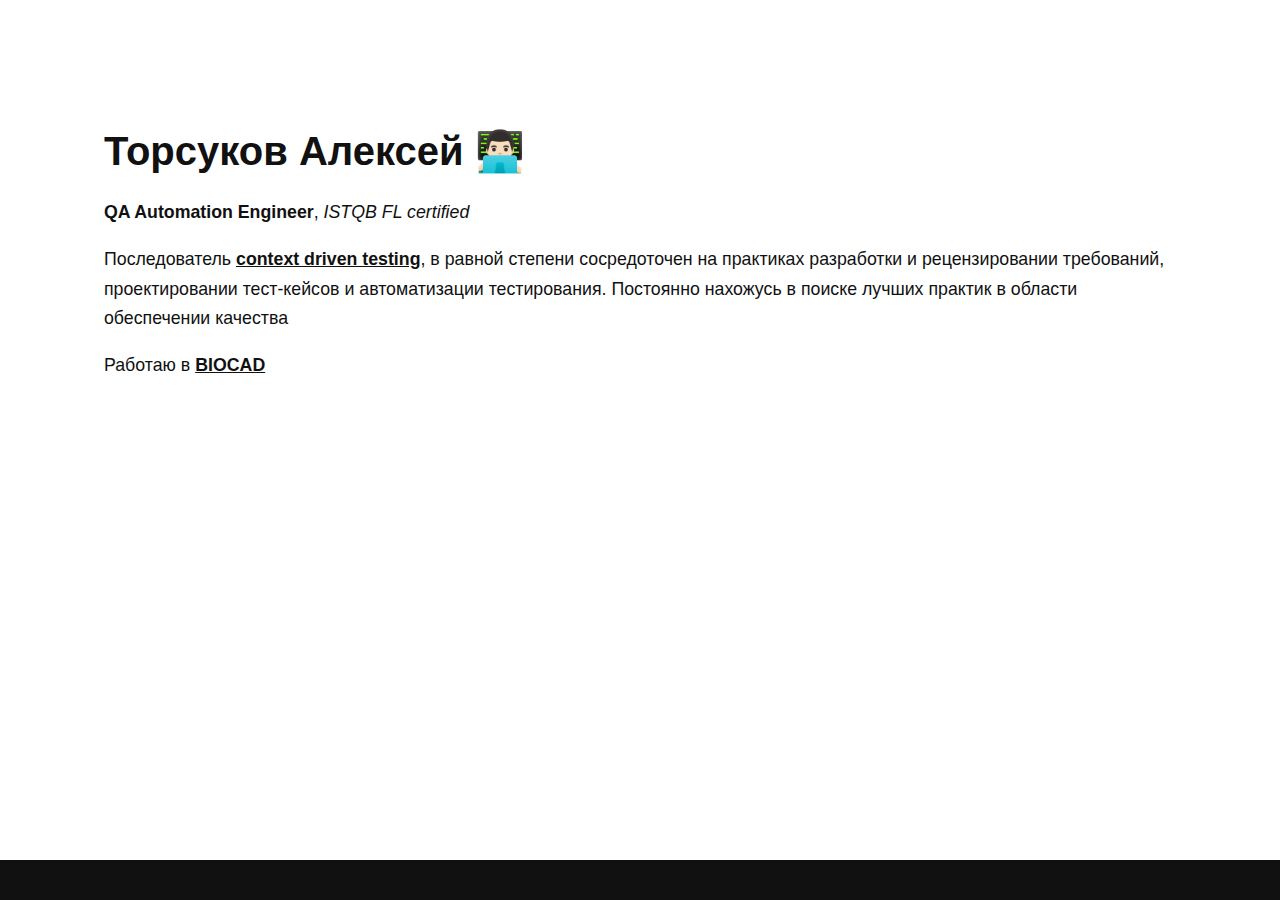
<file: index.html>
<!DOCTYPE html>
<html lang="ru">

<head>
  <meta charset="UTF-8">
  <meta name="viewport" content="width=device-width, initial-scale=1.0">
  <title>Торсуков Алексей</title>
  <link rel="icon" type="image/png" sizes="32x32" href="resources/light-mode.png" />
  <link rel="stylesheet" href="css/main.css">
  <link rel="stylesheet" href="https://cdnjs.cloudflare.com/ajax/libs/font-awesome/6.5.2/css/all.min.css">
  <script src="script.js"></script>
</head>

<body>
  <header class="intro animate">
    <h1>Торсуков Алексей <img src="resources/light-mode.png" alt="emoji"> </h1>
    <p><b>QA Automation Engineer</b>, <i>ISTQB FL certified</i></p>
    <p>Последователь <a href="https://context-driven-testing.com"><b>context driven testing</b></a>, в равной степени
      сосредоточен на практиках разработки и рецензировании требований, проектировании тест-кейсов и автоматизации
      тестирования. Постоянно нахожусь в поиске лучших практик в области обеспечении качества</p>
    <p>Работаю в <a href="https://biocad.ru" target="_blank"><b>BIOCAD</b></a></p>
  </header>
  <main class="animate">
    <div class="social">
      <h3>Соц. сети</h3>
      <ul>
        <li><a href="https://github.com/atrskv" target="_blank"><i class="fab fa-github"></i></a></li>
        <li><a href="https://t.me/atrskv" target="_blank"><i class="fab fa-telegram"></i></a></li>
        <li><a href="tbd" title="Нужно сделать..." target="_blank"><i class="fab fa-linkedin"></i></a></li>
        <li><a href="tbd" title="Нужно сделать..." target="_blank"><i class="fa-solid fa-square-h"></i></a></li>
      </ul>
    </div>
  </main>
  <div class="animate">
    <p>Пишу о тестировании в <a href="https://t.me/torsukov" target="_blank"><b>telegram'e</b></a></p>
    <div class="dark-mode-toggle main">
      <input class="input" type="checkbox" name="darkmode" id="dark-mode" />
      <label for="dark-mode" class="label">
        <span class="circle"></span>
      </label>
    </div>
  </div>
  <footer class="footer">
  </footer>
</body>

</html>
</file>
<file: css/main.css>
body {
  background: #fff;
  color: #111;
  max-height: 100vh;
  padding: 7.5vw;
  font-family: -apple-system, 'avenir next', avenir, roboto, noto, ubuntu, 'helvetica neue', helvetica, arial, sans-serif;
  font-size: 1.11rem;
  line-height: 1.85rem;
  font-weight: 375;
}

a {
  color: #111;
}

.intro {
  margin: 0 0 2.5rem;

  h1 {
    font-size: 2.5rem;
  }

  h3 {
    margin: 2.5rem 0 0;
  }
}

.social {
  margin: 0 0 0rem;

  ul {
    list-style: none;
    padding: 0;
    display: flex;

    li {
      &:not(:last-of-type) {
        margin-right: 1rem;
      }
    }
  }
}

main {
  @media (min-width:1200px) {
    display: flex;
  }

  .social {
    padding-right: 5vw;
  }
}

.animate {
  transform: translateY(-75px);
  opacity: 0;
  transition: all 0.75s ease-in-out;

  &.loaded {
    transform: translateY(0);
    opacity: 1;
  }
}

.social {
  margin-top: -1.5rem;
  margin-bottom: 1.3rem;
}

.dark-mode-toggle {
  margin-top: 1.6rem;
}

h1 img {
  height: 1em;
  width: auto;
}

.input {
  visibility: hidden;
}

.label {
  background-color: black;
  height: 30px;
  width: 60px;
  position: absolute;
  border-radius: 20px;
  cursor: pointer;

}

.circle {
  width: 24px;
  height: 24px;
  background-color: white;
  position: absolute;
  top: 3px;
  left: 3px;
  border-radius: 50%;
  box-shadow: 0 4px 8px rgba(0, 0, 0, .3);
  animation: toggleOff .3s linear forwards;
}


.input:checked+.label {
  background-color: white;
}

.input:checked+.label .circle {
  background-color: black;
  animation: toggleOn .3s linear forwards;
}

@keyframes toggleOn {
  0% {
    transform: translateX(0);
  }

  100% {
    transform: translateX(30px);
  }
}

@keyframes toggleOff {
  0% {
    transform: translateX(30px);
  }

  100% {
    transform: translateX(0);
  }
}

.dark-mode-toggle {
  display: flex;

}

#dark-mode {
  margin-bottom: 70px;
}

header h1 {
  line-height: 1
}

.animate a {
  transform: translateY(-75px);
  opacity: 1;
  transition: all 0.75s ease-in-out;
}

.animate.loaded a {
  transform: translateY(0);
  opacity: 1;
}

.footer {
  position: fixed;
  bottom: 0;
  left: 0;
  width: 100%;
  background-color: #000000;
  color: white;
  text-align: center;
  height: 40px;
  z-index: 1000;
}
</file>
